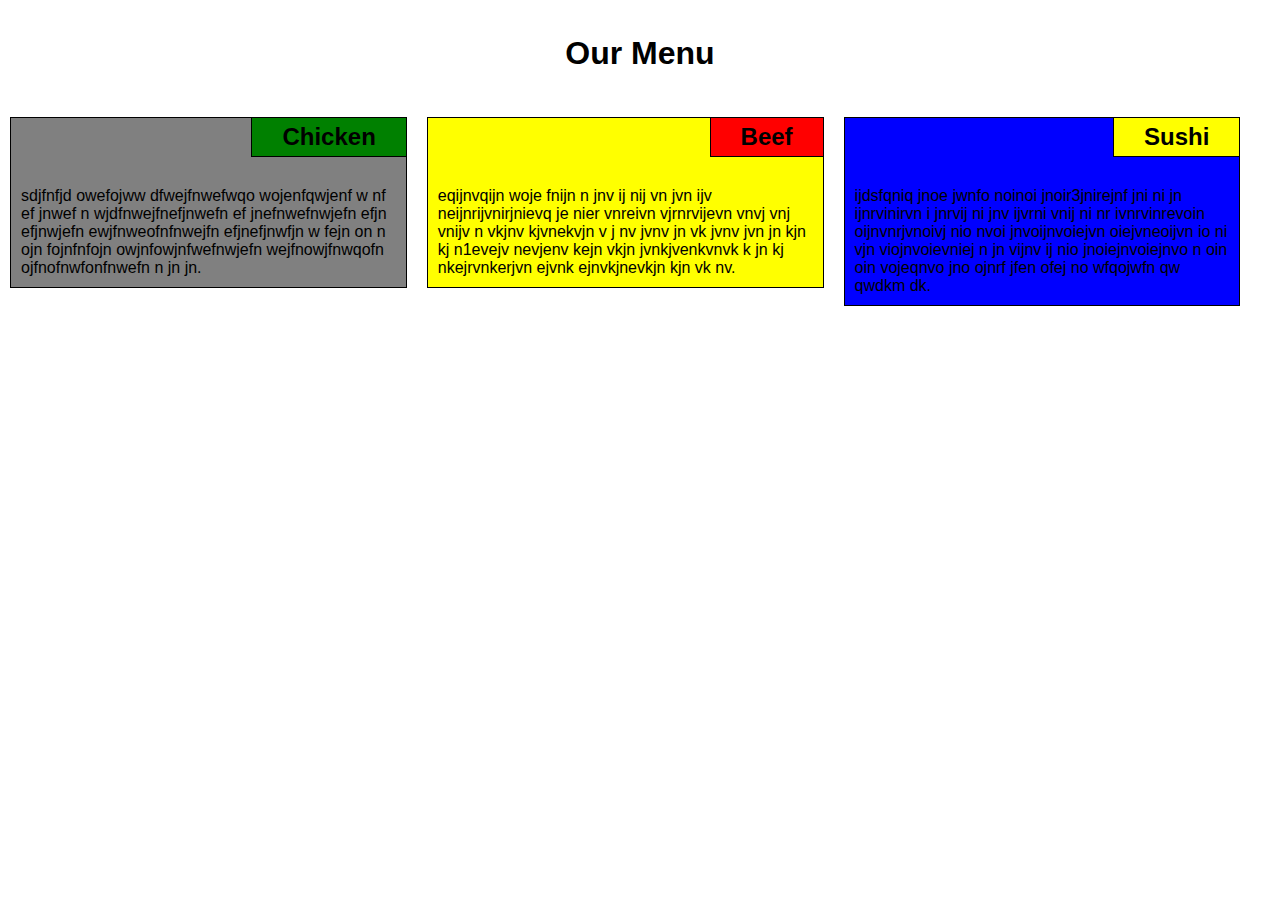
<file: mod2-solution/index.html>
<!DOCTYPE html>
<html>
<head>
  <meta charset="utf-8">
  <meta name="viewport" content="width=device-width, initial-scale=1">
  <link rel="stylesheet" type="text/css" href="style.css">
  <title>Assingment Solution for Module 2</title>
</head>
<body>
  <div id="title">
    <h1>Our Menu</h1>
  </div>
  <div class="row">
     <div id="box1">
      <div id="section1"><h2>Chicken</h2></div>
      <p id="p1">sdjfnfjd owefojww dfwejfnwefwqo  wojenfqwjenf w nf ef jnwef n  wjdfnwejfnefjnwefn ef jnefnwefnwjefn efjn efjnwjefn  ewjfnweofnfnwejfn  efjnefjnwfjn w fejn on  n ojn fojnfnfojn  owjnfowjnfwefnwjefn  wejfnowjfnwqofn  ojfnofnwfonfnwefn n  jn jn.</p>
     </div>
     <div id="box2">
      <div id="section2"><h2>Beef</h2></div>
      <p id="p2">eqijnvqijn woje fnijn n jnv ij nij vn jvn ijv neijnrijvnirjnievq je nier vnreivn vjrnrvijevn vnvj vnj vnijv n  vkjnv kjvnekvjn v j nv jvnv jn vk jvnv jvn jn kjn kj n1evejv nevjenv kejn vkjn jvnkjvenkvnvk k jn kj nkejrvnkerjvn ejvnk ejnvkjnevkjn kjn vk nv.</p>
     </div>
    </div>
     <div id="box3">
      <div id="section3"><h2>Sushi</h2></div>
      <p id="p3">ijdsfqniq jnoe jwnfo noinoi jnoir3jnirejnf jni ni jn ijnrvinirvn i jnrvij ni jnv ijvrni vnij ni nr ivnrvinrevoin   oijnvnrjvnoivj nio nvoi jnvoijnvoiejvn  oiejvneoijvn io ni vjn viojnvoievniej n jn vijnv ij nio jnoiejnvoiejnvo n oin oin vojeqnvo jno ojnrf jfen  ofej no wfqojwfn qw  qwdkm   dk.</p>
     </div>
  </div>



</body>
</html>
</file>
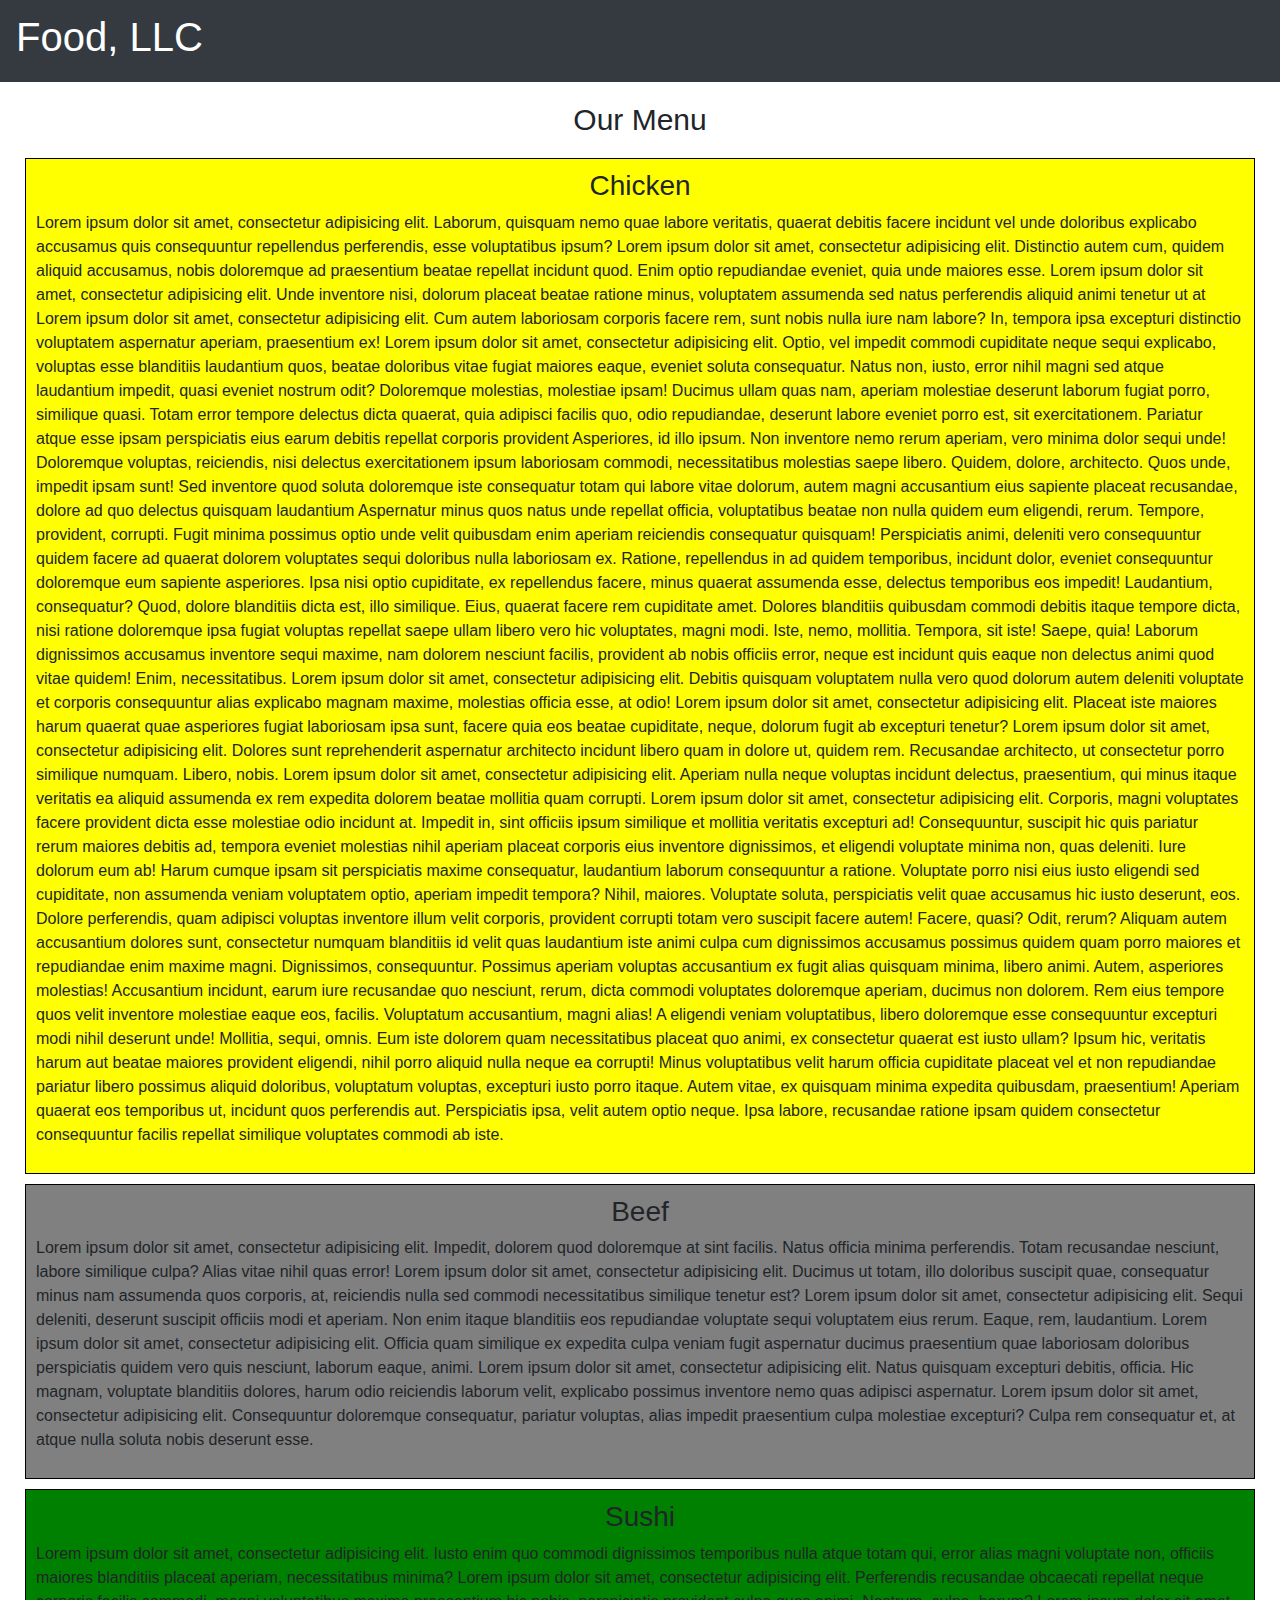
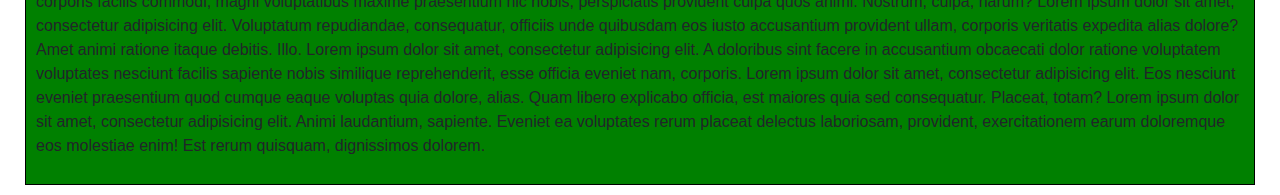
<file: mod3-solution/index.html>
<!doctype html>
<html lang="en">
  <head>
    <meta charset="utf-8">
    <meta name="viewport" content="width=device-width, initial-scale=1, shrink-to-fit=no">
    <link rel="stylesheet" href="https://maxcdn.bootstrapcdn.com/bootstrap/4.0.0/css/bootstrap.min.css" integrity="sha384-Gn5384xqQ1aoWXA+058RXPxPg6fy4IWvTNh0E263XmFcJlSAwiGgFAW/dAiS6JXm" crossorigin="anonymous">
    <link rel="stylesheet" href="css/styles.css" type="text/css">

    <title>Mod3-Solution</title>
  </head>
  <body>
    <header>
      <nav class="navbar navbar-expand-md bg-dark navbar-dark">
        <a class="navbar-brand" href="#"><h1>Food, LLC</h1></a>
        <button class="navbar-toggler" type="button" data-toggle="collapse" data-target="#collapsibleNavbar">
          <span class="navbar-toggler-icon"></span>
        </button>
        <div class="collapse navbar-collapse " id="collapsibleNavbar">
          <ul class="navbar-nav d-md-none" id="nav-list">
            <li class="nav-item">
              <a class="nav-link" href="#chicken-box">Chicken</a>
            </li>
            <li class="nav-item">
              <a class="nav-link" href="#beef-box">Beef</a>
            </li>
            <li class="nav-item">
              <a class="nav-link" href="#sushi-box">Sushi</a>
            </li> 
          </ul>
        </div> 
      </nav>
    </header>
    <h2 id="our-menu" class="text-center">Our Menu</h2>
    </div>
    <div class="container-fluid" id="boxes">
      <div id="chicken-box" class="col-xs-12">
        <h3 class="text-center" id="chicken-title">Chicken</h3>
          <p>Lorem ipsum dolor sit amet, consectetur adipisicing elit. Laborum, quisquam nemo quae labore veritatis, quaerat debitis facere incidunt vel unde doloribus explicabo accusamus quis consequuntur repellendus perferendis, esse voluptatibus ipsum? Lorem ipsum dolor sit amet, consectetur adipisicing elit. Distinctio autem cum, quidem aliquid accusamus, nobis doloremque ad praesentium beatae repellat incidunt quod. Enim optio repudiandae eveniet, quia unde maiores esse. Lorem ipsum dolor sit amet, consectetur adipisicing elit. Unde inventore nisi, dolorum placeat beatae ratione minus, voluptatem assumenda sed natus perferendis aliquid animi tenetur ut at Lorem ipsum dolor sit amet, consectetur adipisicing elit. Cum autem laboriosam corporis facere rem, sunt nobis nulla iure nam labore? In, tempora ipsa excepturi distinctio voluptatem aspernatur aperiam, praesentium ex! Lorem ipsum dolor sit amet, consectetur adipisicing elit. Optio, vel impedit commodi cupiditate neque sequi explicabo, voluptas esse blanditiis laudantium quos, beatae doloribus vitae fugiat maiores eaque, eveniet soluta consequatur.
          Natus non, iusto, error nihil magni sed atque laudantium impedit, quasi eveniet nostrum odit? Doloremque molestias, molestiae ipsam! Ducimus ullam quas nam, aperiam molestiae deserunt laborum fugiat porro, similique quasi.
          Totam error tempore delectus dicta quaerat, quia adipisci facilis quo, odio repudiandae, deserunt labore eveniet porro est, sit exercitationem. Pariatur atque esse ipsam perspiciatis eius earum debitis repellat corporis provident
          Asperiores, id illo ipsum. Non inventore nemo rerum aperiam, vero minima dolor sequi unde! Doloremque voluptas, reiciendis, nisi delectus exercitationem ipsum laboriosam commodi, necessitatibus molestias saepe libero. Quidem, dolore, architecto.
          Quos unde, impedit ipsam sunt! Sed inventore quod soluta doloremque iste consequatur totam qui labore vitae dolorum, autem magni accusantium eius sapiente placeat recusandae, dolore ad quo delectus quisquam laudantium  Aspernatur minus quos natus unde repellat officia, voluptatibus beatae non nulla quidem eum eligendi, rerum. Tempore, provident, corrupti. Fugit minima possimus optio unde velit quibusdam enim aperiam reiciendis consequatur quisquam!  Perspiciatis animi, deleniti vero consequuntur quidem facere ad quaerat dolorem voluptates sequi doloribus nulla laboriosam ex. Ratione, repellendus in ad quidem temporibus, incidunt dolor, eveniet consequuntur doloremque eum sapiente asperiores. Ipsa nisi optio cupiditate, ex repellendus facere, minus quaerat assumenda esse, delectus temporibus eos impedit! Laudantium, consequatur? Quod, dolore blanditiis dicta est, illo similique. Eius, quaerat facere rem cupiditate amet. Dolores blanditiis quibusdam commodi debitis itaque tempore dicta, nisi ratione doloremque ipsa fugiat voluptas repellat saepe ullam libero vero hic voluptates, magni modi. Iste, nemo, mollitia. Tempora, sit iste!  Saepe, quia! Laborum dignissimos accusamus inventore sequi maxime, nam dolorem nesciunt facilis, provident ab nobis officiis error, neque est incidunt quis eaque non delectus animi quod vitae quidem! Enim, necessitatibus. Lorem ipsum dolor sit amet, consectetur adipisicing elit. Debitis quisquam voluptatem nulla vero quod dolorum autem deleniti voluptate et corporis consequuntur alias explicabo magnam maxime, molestias officia esse, at odio! Lorem ipsum dolor sit amet, consectetur adipisicing elit. Placeat iste maiores harum quaerat quae asperiores fugiat laboriosam ipsa sunt, facere quia eos beatae cupiditate, neque, dolorum fugit ab excepturi tenetur? Lorem ipsum dolor sit amet, consectetur adipisicing elit. Dolores sunt reprehenderit aspernatur architecto incidunt libero quam in dolore ut, quidem rem. Recusandae architecto, ut consectetur porro similique numquam. Libero, nobis. Lorem ipsum dolor sit amet, consectetur adipisicing elit. Aperiam nulla neque voluptas incidunt delectus, praesentium, qui minus itaque veritatis ea aliquid assumenda ex rem expedita dolorem beatae mollitia quam corrupti. <span>Lorem ipsum dolor sit amet, consectetur adipisicing elit. Corporis, magni voluptates facere provident dicta esse molestiae odio incidunt at. Impedit in, sint officiis ipsum similique et mollitia veritatis excepturi ad!</span>
          <span>Consequuntur, suscipit hic quis pariatur rerum maiores debitis ad, tempora eveniet molestias nihil aperiam placeat corporis eius inventore dignissimos, et eligendi voluptate minima non, quas deleniti. Iure dolorum eum ab!</span>
          <span>Harum cumque ipsam sit perspiciatis maxime consequatur, laudantium laborum consequuntur a ratione. Voluptate porro nisi eius iusto eligendi sed cupiditate, non assumenda veniam voluptatem optio, aperiam impedit tempora? Nihil, maiores.</span>
          <span>Voluptate soluta, perspiciatis velit quae accusamus hic iusto deserunt, eos. Dolore perferendis, quam adipisci voluptas inventore illum velit corporis, provident corrupti totam vero suscipit facere autem! Facere, quasi? Odit, rerum?</span>
          <span>Aliquam autem accusantium dolores sunt, consectetur numquam blanditiis id velit quas laudantium iste animi culpa cum dignissimos accusamus possimus quidem quam porro maiores et repudiandae enim maxime magni. Dignissimos, consequuntur.</span>
          <span>Possimus aperiam voluptas accusantium ex fugit alias quisquam minima, libero animi. Autem, asperiores molestias! Accusantium incidunt, earum iure recusandae quo nesciunt, rerum, dicta commodi voluptates doloremque aperiam, ducimus non dolorem.</span>
          <span>Rem eius tempore quos velit inventore molestiae eaque eos, facilis. Voluptatum accusantium, magni alias! A eligendi veniam voluptatibus, libero doloremque esse consequuntur excepturi modi nihil deserunt unde! Mollitia, sequi, omnis.</span>
          <span>Eum iste dolorem quam necessitatibus placeat quo animi, ex consectetur quaerat est iusto ullam? Ipsum hic, veritatis harum aut beatae maiores provident eligendi, nihil porro aliquid nulla neque ea corrupti!</span>
          <span>Minus voluptatibus velit harum officia cupiditate placeat vel et non repudiandae pariatur libero possimus aliquid doloribus, voluptatum voluptas, excepturi iusto porro itaque. Autem vitae, ex quisquam minima expedita quibusdam, praesentium!</span>
          <span>Aperiam quaerat eos temporibus ut, incidunt quos perferendis aut. Perspiciatis ipsa, velit autem optio neque. Ipsa labore, recusandae ratione ipsam quidem consectetur consequuntur facilis repellat similique voluptates commodi ab iste.</span></p>
      </div>
      <div id="beef-box" class="col-xs-12">
        <h3 class="text-center" id="beef-title">Beef</h3>
          <p>Lorem ipsum dolor sit amet, consectetur adipisicing elit. Impedit, dolorem quod doloremque at sint facilis. Natus officia minima perferendis. Totam recusandae nesciunt, labore similique culpa? Alias vitae nihil quas error! Lorem ipsum dolor sit amet, consectetur adipisicing elit. Ducimus ut totam, illo doloribus suscipit quae, consequatur minus nam assumenda quos corporis, at, reiciendis nulla sed commodi necessitatibus similique tenetur est? Lorem ipsum dolor sit amet, consectetur adipisicing elit. Sequi deleniti, deserunt suscipit officiis modi et aperiam. Non enim itaque blanditiis eos repudiandae voluptate sequi voluptatem eius rerum. Eaque, rem, laudantium. Lorem ipsum dolor sit amet, consectetur adipisicing elit. Officia quam similique ex expedita culpa veniam fugit aspernatur ducimus praesentium quae laboriosam doloribus perspiciatis quidem vero quis nesciunt, laborum eaque, animi. Lorem ipsum dolor sit amet, consectetur adipisicing elit. Natus quisquam excepturi debitis, officia. Hic magnam, voluptate blanditiis dolores, harum odio reiciendis laborum velit, explicabo possimus inventore nemo quas adipisci aspernatur. Lorem ipsum dolor sit amet, consectetur adipisicing elit. Consequuntur doloremque consequatur, pariatur voluptas, alias impedit praesentium culpa molestiae excepturi? Culpa rem consequatur et, at atque nulla soluta nobis deserunt esse.</p>
      </div>
      <div id="sushi-box" class="col-xs-12">
        <h3 class="text-center" id="sushi-title">Sushi</h3>
          <p>Lorem ipsum dolor sit amet, consectetur adipisicing elit. Iusto enim quo commodi dignissimos temporibus nulla atque totam qui, error alias magni voluptate non, officiis maiores blanditiis placeat aperiam, necessitatibus minima? Lorem ipsum dolor sit amet, consectetur adipisicing elit. Perferendis recusandae obcaecati repellat neque corporis facilis commodi, magni voluptatibus maxime praesentium hic nobis, perspiciatis provident culpa quos animi. Nostrum, culpa, harum? Lorem ipsum dolor sit amet, consectetur adipisicing elit. Voluptatum repudiandae, consequatur, officiis unde quibusdam eos iusto accusantium provident ullam, corporis veritatis expedita alias dolore? Amet animi ratione itaque debitis. Illo. Lorem ipsum dolor sit amet, consectetur adipisicing elit. A doloribus sint facere in accusantium obcaecati dolor ratione voluptatem voluptates nesciunt facilis sapiente nobis similique reprehenderit, esse officia eveniet nam, corporis. Lorem ipsum dolor sit amet, consectetur adipisicing elit. Eos nesciunt eveniet praesentium quod cumque eaque voluptas quia dolore, alias. Quam libero explicabo officia, est maiores quia sed consequatur. Placeat, totam? Lorem ipsum dolor sit amet, consectetur adipisicing elit. Animi laudantium, sapiente. Eveniet ea voluptates rerum placeat delectus laboriosam, provident, exercitationem earum doloremque eos molestiae enim! Est rerum quisquam, dignissimos dolorem.</p>
      </div>
    </div>
   
    <!-- Optional JavaScript -->
    <!-- jQuery first, then Popper.js, then Bootstrap JS -->
    <script src="https://code.jquery.com/jquery-3.2.1.slim.min.js" integrity="sha384-KJ3o2DKtIkvYIK3UENzmM7KCkRr/rE9/Qpg6aAZGJwFDMVNA/GpGFF93hXpG5KkN" crossorigin="anonymous"></script>
    <script src="https://cdnjs.cloudflare.com/ajax/libs/popper.js/1.12.9/umd/popper.min.js" integrity="sha384-ApNbgh9B+Y1QKtv3Rn7W3mgPxhU9K/ScQsAP7hUibX39j7fakFPskvXusvfa0b4Q" crossorigin="anonymous"></script>
    <script src="https://maxcdn.bootstrapcdn.com/bootstrap/4.0.0/js/bootstrap.min.js" integrity="sha384-JZR6Spejh4U02d8jOt6vLEHfe/JQGiRRSQQxSfFWpi1MquVdAyjUar5+76PVCmYl" crossorigin="anonymous"></script>
  </body>
</html>
</file>
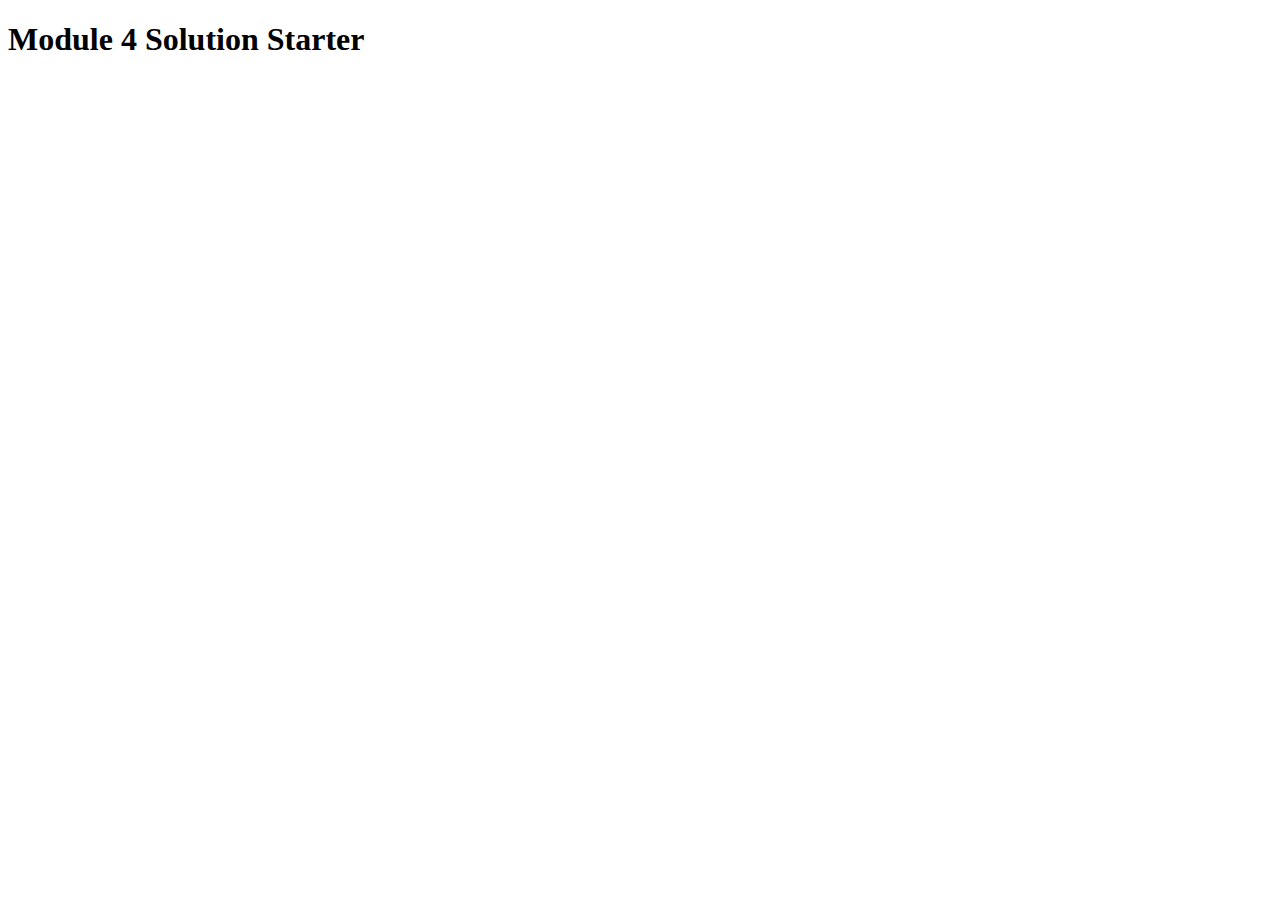
<file: mod4-solution/index.html>
<!DOCTYPE html>
<html>
<head>
  <meta charset="utf-8">
  <title>Module 4 Solution Starter</title>
  <script src="SpeakHello.js"></script>
  <script src="SpeakGoodBye.js"></script>
  <script src="script.js"></script>
</head>
<body>
  <h1>Module 4 Solution Starter</h1>
</body>
</html>
</file>
<file: mod2-solution/style.css>
* {
  box-sizing: border-box;
  margin: 0;
  padding: 0;
}

h1 {
  text-align: center;
  margin: 35px;
  font-family: arial, times, sans-serif;
}

#box1 {
  background: gray;
}

#box2 {
  background: yellow;
}

#box3 {
  background: blue;
}



#box1, #box2, #box3 {
  border: black solid 1px;
  margin: 10px;
  width: 31%;
  float: left;
  padding: 10px;
  font-family: arial, sans-serif, times;
}

#section1, #section2, #section3 {
  float: right;
  border-left: solid black 1px;
  border-bottom: solid black 1px;
  margin-right: 20px;
  margin-bottom: 20px;
  padding: 5px 30px 5px 30px;
  position: relative;
    bottom: 10px; 
    left: 30px;
}

#section1 {
  background: green;  
}

#section2 {
  background: red;
}

#section3 {
  background: yellow;
}

#p1, #p2, #p3 {
  clear: right;
}

.row {
  height: auto;
  width: 100%;
}

/*****Devices 768-991px******/
@media (min-width: 768px) and (max-width: 991px) {
   #title {
    text-align: center;
  }
  #box1, #box2 {
    width: 46%;
    float: left;
  }
  #box3 {
    width: 94%;
    clear: both;
  }
}

@media (max-width: 767px) {
  #box1, #box2, #box3 {
    width: 90%;
    margin: 10px 0 0 10px;
  }

  h1 {
    text-align: center;
    margin: 5px 0 5px 0;
  }

  p {
    font-size: 15px;
  }
</file>
<file: mod3-solution/css/styles.css>
.navbar-nav a {
  text-align: center;
  font-size: 1.5em;
  border :solid black 1px;
  background: gray;
}

#our-menu {
  font-size: 30px;
  margin: 20px;
}

#chicken-box {
  border: solid black 1px;
  background: yellow;
  margin: 10px;
  padding: 10px;
}

#beef-box {
  border: solid black 1px;
  padding: 10px;
  margin: 10px;
  background: gray;
}

#sushi-box {
  border: solid black 1px;
  margin: 10px;
  padding: 10px;
  background: green;
}
</file>
